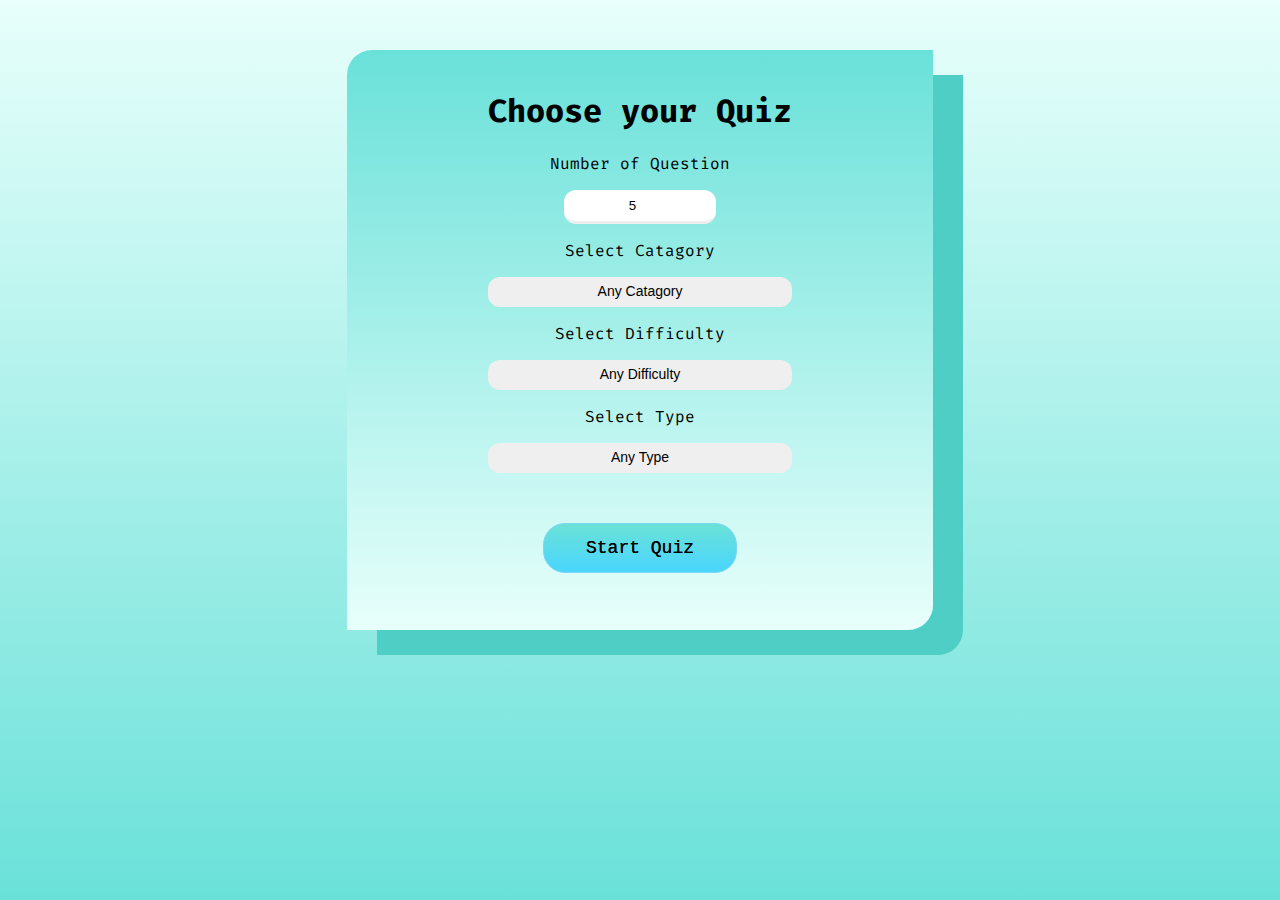
<file: index.html>
<html>

<head>
    <title>Quiz Home Page</title>
    <link rel="stylesheet" href="./src/homepageStyle.css">
    <link rel="stylesheet" href="https://fonts.googleapis.com/css?family=Montserrat" />
    <link rel="stylesheet" href="https://fonts.googleapis.com/css?family=Roboto" />
    <link rel="stylesheet" href="https://fonts.googleapis.com/css?family=Fira+Code" />
</head>

<body>
    <div id="container">
        <h1>Choose your Quiz</h1>
        <p>Number of Question</p>
        <input type="number" min="1" max="50" value="5" id="amount">
        <p>Select Catagory</p>
        <select id="categoryChoice">
            <optgroup>
                <option value="8" selected>Any Catagory</option>
                <option value="9">General Knowledge</option>
                <option value="10">Entertainment: Books</option>
                <option value="11">Entertainment: Film</option>
                <option value="12">Entertainment: Music</option>
                <option value="13">Entertainment: Musicals &amp; Theatres</option>
                <option value="14">Entertainment: Television</option>
                <option value="15">Entertainment: Video Games</option>
                <option value="16">Entertainment: Board Games</option>
                <option value="17">Science &amp; Nature</option>
                <option value="18">Science: Computers</option>
                <option value="19">Science: Mathematics</option>
                <option value="20">Mythology</option>
                <option value="21">Sports</option>
                <option value="22">Geography</option>
                <option value="23">History</option>
                <option value="24">Politics</option>
                <option value="25">Art</option>
                <option value="26">Celebrities</option>
                <option value="27">Animals</option>
                <option value="28">Vehicles</option>
                <option value="29">Entertainment: Comics</option>
                <option value="30">Science: Gadgets</option>
                <option value="31">Entertainment: Japanese Anime &amp; Manga</option>
                <option value="32">Entertainment: Cartoon &amp; Animations</option>
            </optgroup>
        </select>
        <p>Select Difficulty</p>
        <select id="difficultyChoice">
            <optgroup>
                <option value="0" selected>Any Difficulty</option>
                <option value="easy">Easy</option>
                <option value="medium">Medium</option>
                <option value="hard">Hard</option>
            </optgroup>
        </select>
        <p>Select Type</p>
        <select id="typeChoice">
            <optgroup>
                <option value="0" selected>Any Type</option>
                <option value="boolean">True / False</option>
                <option value="multiple">Multiple Choice</option>
            </optgroup>
        </select>
        <br>
        <button type="button" onclick="getURL()"> Start Quiz</button>
    </div>
    <script type="text/javascript" src="./src/homepageApp.js"></script>
</body>

</html>
</file>
<file: src/homepageStyle.css>
body {
    background: linear-gradient(to bottom, #e8fffb, #69e1d9);
    font-family: Fira Code;
}

#container {
    width: 40%;
    /* background: url(./Image/bg5.png); */
    background: linear-gradient(to top, #e8fffb, #69e1d9);
    background-size: 100% 100%;
    margin: auto;
    margin-top: 50px;
    height: 500px;
    padding: 40px;
    border-radius: 25px 0px 25px 0px;
    text-align: center;
    box-shadow: 30px 25px #4ecec5;

}

h1 {
    margin-top: 0px;
}

optgroup {
    /* font-family: Fira Code; */
    text-indent: 0px;
}

input {
    text-align: center;
    width: 30%;
    padding: 8px;
    border: 0;
    border-bottom: 3px solid #eee;
    border-radius: 12px;
    outline: none;
}

select {
    width: 150px;
    font-size: 14px;
    height: 34px;
    -webkit-appearance: none;
    -moz-appearance: none;
    appearance: none;
    height: 30px;
    width: 60%;
    border-radius: 12px;
    text-align-last: center;
    text-align: center;
    border: 0;
    border-bottom: 2px solid #eee;
}

button {
    margin-top: 50px;
    background: linear-gradient(to bottom, #69e1d9 5%, rgb(73, 213, 255) 100%);
    background-color: #69e1d9;
    border-radius: 22px;
    border: 1px solid #7dd9f0;
    display: inline-block;
    cursor: pointer;
    color: #000000;
    font-family: Courier New;
    font-size: 18px;
    padding: 14px 42px;
    text-decoration: none;
    text-shadow: 0px 0px 0px #000000;
}

button:hover {
    background: linear-gradient(to bottom, rgb(73, 213, 255) 5%, #69e1d9 100%);
    background-color: #ffffff;
}

button:active {
    position: relative;
    top: 1px;
}
</file>
